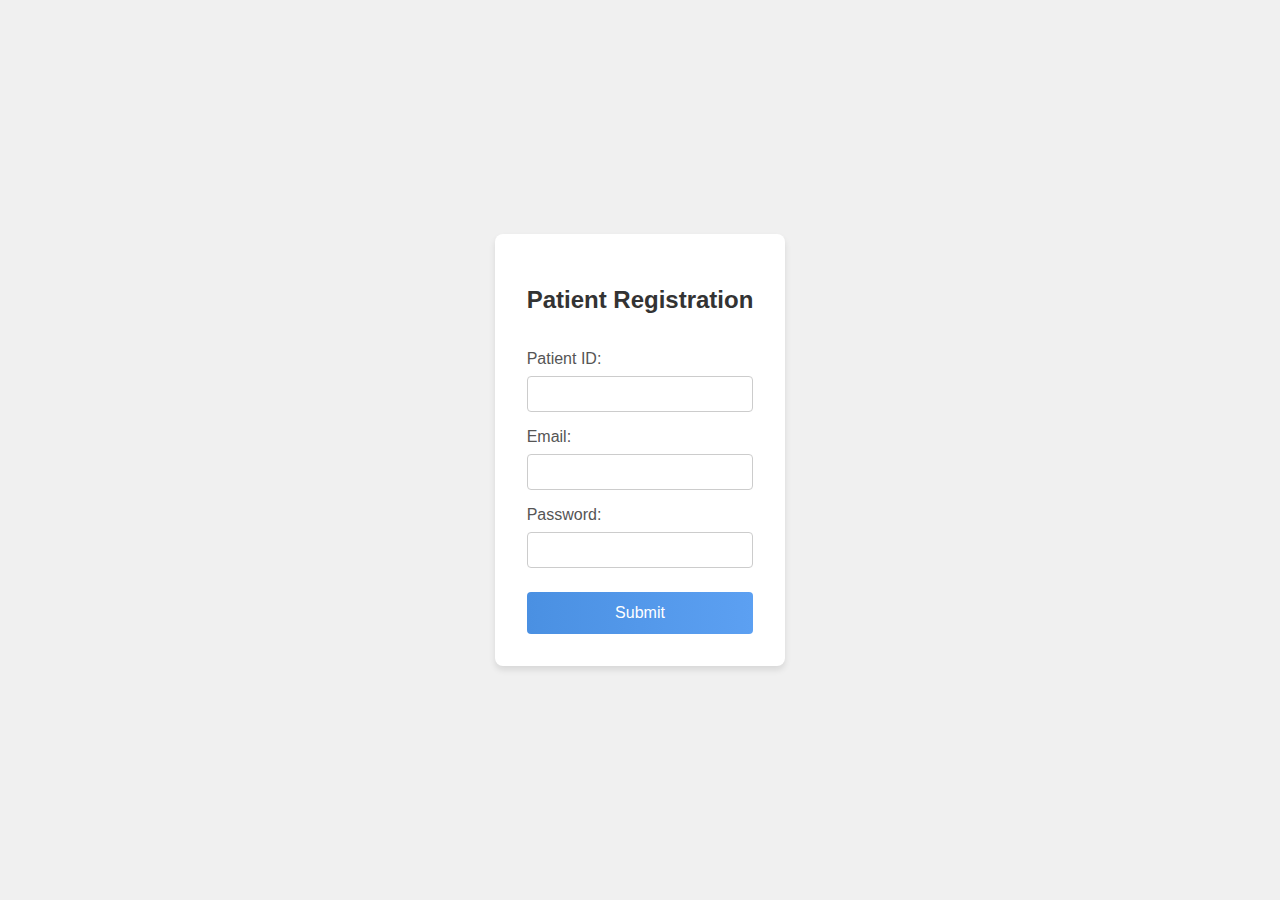
<file: htmlcss /index.html>
<!DOCTYPE html>
<html lang="en">
<head>
    <meta charset="UTF-8">
    <meta name="viewport" content="width=device-width, initial-scale=1.0">
    <title>Patient Registration Form</title>
    <link rel="stylesheet" href="styles.css">
</head>
<body>
    <div class="form-container">
        <h2>Patient Registration</h2>
        <form>
            <label for="patientId">Patient ID:</label>
            <input type="text" id="patientId" name="patientId" required>
            
            <label for="email">Email:</label>
            <input type="email" id="email" name="email" required>
            
            <label for="password">Password:</label>
            <input type="password" id="password" name="password" required>
            
            <button type="submit">Submit</button>
        </form>
    </div>
</body>
</html>
</file>
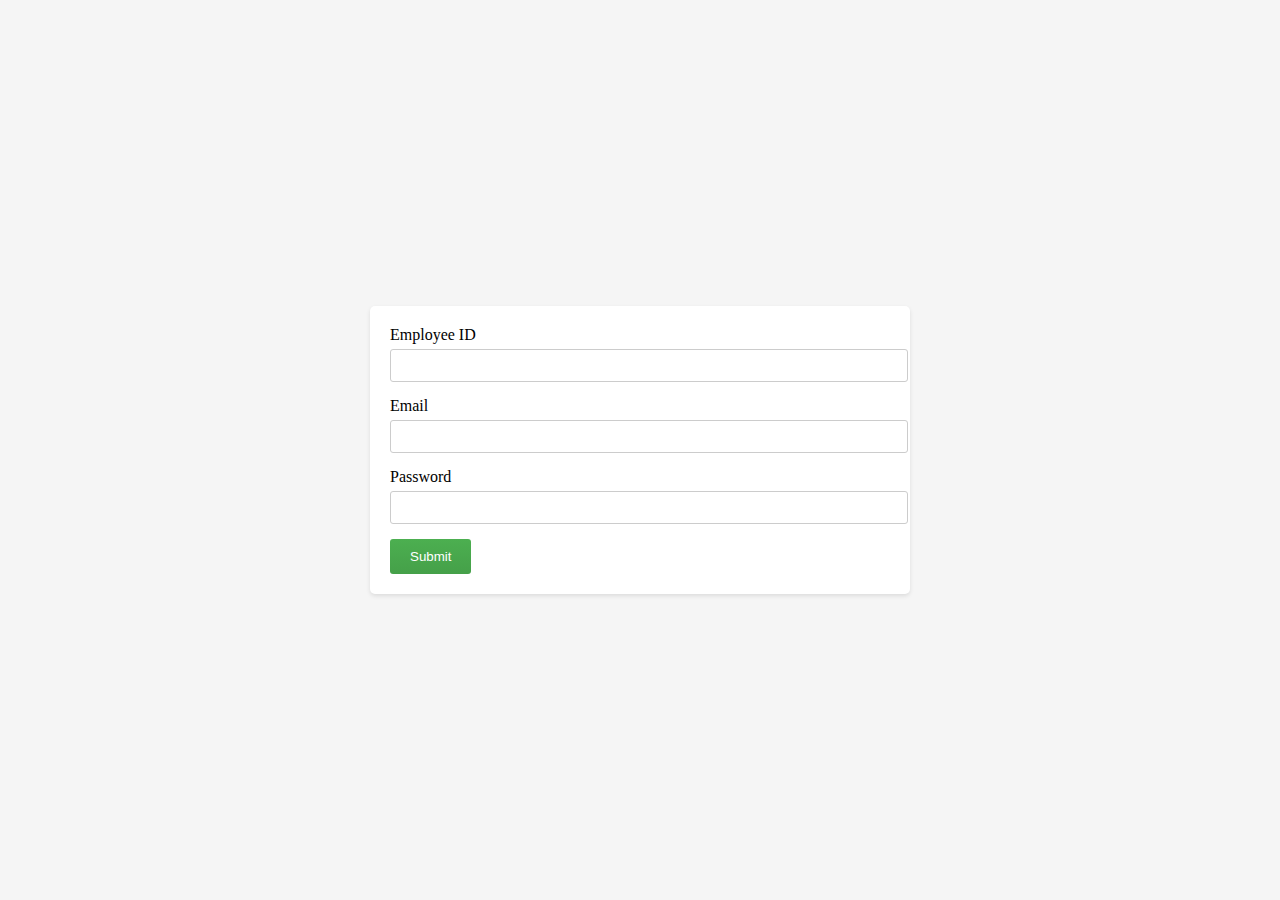
<file: ts projects/regex1.html>
<!DOCTYPE html>
<html lang="en">
<head>
    <meta charset="UTF-8">
    <meta name="viewport" content="width=device-width, initial-scale=1.0">
    <title>Employee Registration</title>
    <style>
        body {
            background-color: #f5f5f5;
            display: flex;
            justify-content: center;
            align-items: center;
            height: 100vh;
            margin: 0;
        }

        .registration-form {
            background-color: #fff;
            padding: 20px;
            border-radius: 5px;
            box-shadow: 0 2px 4px rgba(0, 0, 0, 0.1);
            width: 500px;
        }

        .form-group {
            margin-bottom: 15px;
        }

        .form-group label {
            display: block;
            margin-bottom: 5px;
        }

        .form-group input[type="text"],
        .form-group input[type="email"],
        .form-group input[type="password"] {
            width: 100%;
            padding: 8px;
            border: 1px solid #ccc;
            border-radius: 3px;
        }

        .form-group.error {
            color: red;
        }

        .success-message {
            color: green;
            text-align: center;
            margin-top: 10px;
        }

        .submit-button {
            background: linear-gradient(to bottom, #4CAF50, #45a049);
            color: #fff;
            border: none;
            border-radius: 3px;
            padding: 10px 20px;
            cursor: pointer;
            transition: background-color 0.3s ease;
        }

        .submit-button:hover {
            background-color: #4CAF50;
        }
    </style>
</head>
<body>
    <div class="registration-form">
        <form id="registration-form">
            <div class="form-group">
                <label for="employeeID">Employee ID</label>
                <input type="text" id="employeeID"  name="employeeID" >
                <div id="employeeID-error" class="form-group error"></div>
            </div>
            <div class="form-group">
                <label for="email">Email</label>
                <input type="email" id="email" name="email" >
                <div id="email-error" class="form-group error"></div>
            </div>
            <div class="form-group">
                <label for="password">Password</label>
                <input type="password" id="password" name="password" >
                <div id="password-error" class="form-group error"></div>
            </div>
            <button type="submit" class="submit-button">Submit</button>
            <div id="success-message" class="success-message" style="display: none;">Registration successful!</div>
        </form>
    </div>

    <script>
        const registrationForm = document.getElementById('registration-form');
        const employeeID = document.getElementById('employeeID');
        const email = document.getElementById('email');
        const password = document.getElementById('password');
        const employeeIDError = document.getElementById('employeeID-error');
        const emailError = document.getElementById('email-error');
        const passwordError = document.getElementById('password-error');
        const successMessage = document.getElementById('success-message');

        registrationForm.addEventListener('submit', function (e) {
            let invalidForm = false;
            e.preventDefault();

            // Reset error messages
            employeeIDError.textContent = '';
            emailError.textContent = '';
            passwordError.textContent = '';
            successMessage.style.display = 'none';

            // Validate Employee ID (letters and numbers only)
            const employeeIDValue = employeeID.value.trim();
            const employeeIDRegex = /^[a-zA-Z0-9]*$/;
            if (!employeeIDValue) {
                employeeIDError.textContent = 'Employee ID is required.';
                invalidForm = true;
            }
            if (employeeIDValue && !employeeIDRegex.test(employeeIDValue)) {
                employeeIDError.textContent = 'Employee ID can only contain letters and numbers.';
                invalidForm = true;
            }

            // Validate Email
            const emailValue = email.value.trim();
            const emailRegex = /^[^\s@]+@[^\s@]+\.[^\s@]+$/;
            if (!emailValue) {
                emailError.textContent = 'Email is required.';
                invalidForm = true;
            }
            if (emailValue && !emailRegex.test(emailValue)) {
                emailError.textContent = 'Please enter a valid email address.';
                invalidForm = true;
            }

            // Validate Password (at least 8 characters)
            const passwordValue = password.value;
            if (!passwordValue) {
                passwordError.textContent = 'Password is required.';
                invalidForm = true;
            }
            if (passwordValue.length < 8) {
                passwordError.textContent = 'Password must be at least 8 characters long.';
                invalidForm = true;
            }

            // If all fields are valid, show success message
            if (!invalidForm) {
                successMessage.style.display = 'block';
            }
        });
    </script>
</body>
</html>
</file>
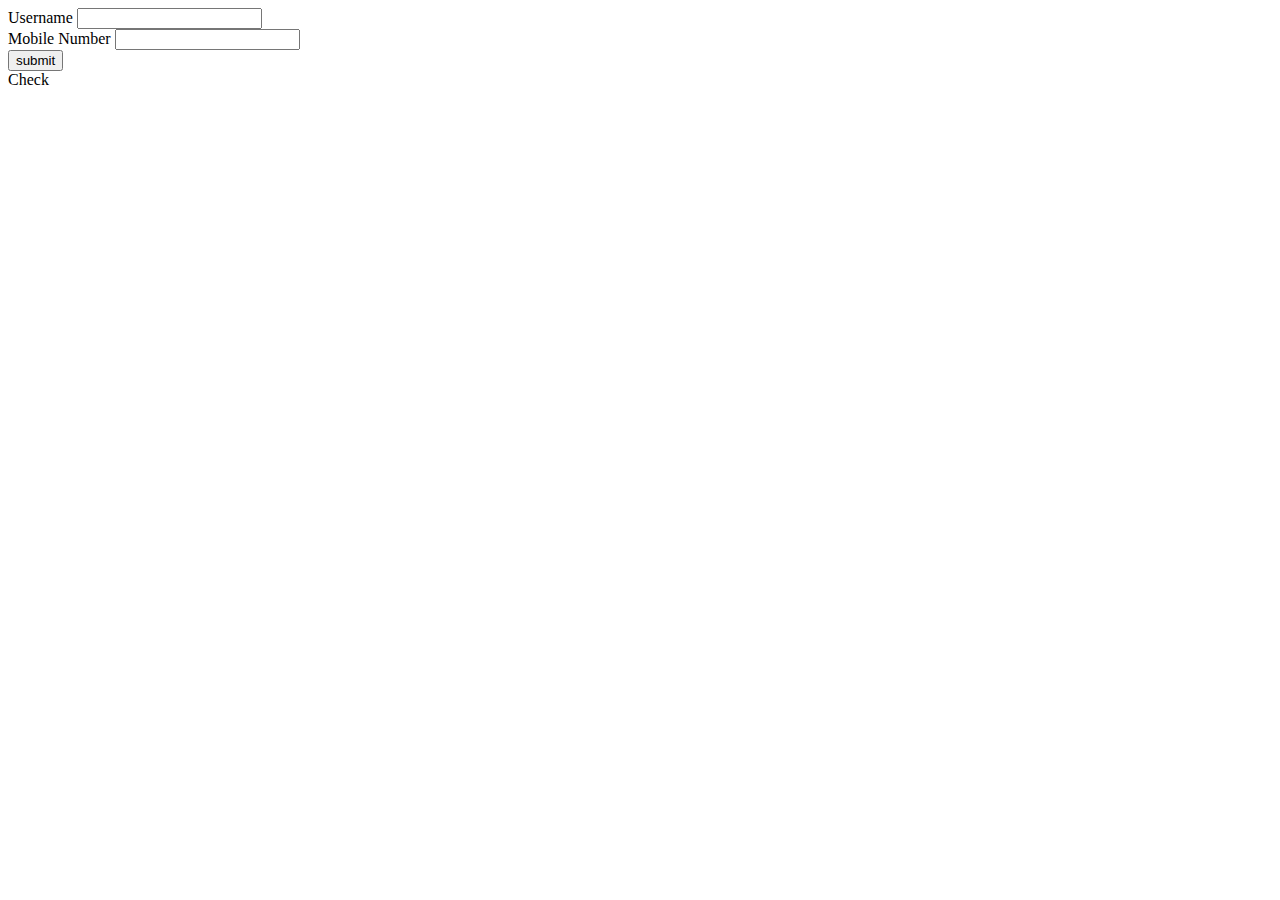
<file: ts projects/regex2.html>
<!DOCTYPE html>
<html>
    <head>
        <title>
            Form Validation
        </title>
    </head>
    <body>
        <form>
            <div>
            <label>Username</label>
            <input type="text" id="Username" name="username">
            </div>
            <div>
            <label>Mobile Number</label>
            <input type="text" id="mobileNo" name="mobileNo">
            </div>
            <div>
                <input type="button" id="submit" onclick="validate()" value="submit">
                <div id="successResult">Check</div>
        </form>
        <script type="text/javascript" lang="javascript">
            var username=document.getElementById("Username");
            var mobileNo=document.getElementById("mobileNo");
            var result=document.getElementById("successResult");
            var subm=document.getElementById("submit");
            //subm.addEventListener("click",f)
           function validate()
            {
                alert("result");
                var regularExpUserName=/^[a-zA-Z0-9]{3,}*$/;
                var usernameRegResult=regularExpUserName.test(username.value);
                //result.innerText='';
                alert("Username "+username.value);
                    alert("Mobile Number"+mobileNo.value);
                    alert("result"+usernameRegResult);
                if(usernameRegResult)
            {
                result.innerText="Registeration done Successfully";
                result.style.color="Green";
            }
            else{
                result.innerText="Error in Insertion";
                result.style.color="Red";
            }
                    
            }

        </script>
    </body>
</html>
</file>
<file: htmlcss /styles.css>
body {
    font-family: Arial, sans-serif;
    background-color: #f0f0f0;
    display: flex;
    justify-content: center;
    align-items: center;
    height: 100vh;
    margin: 0;
}

.form-container {
    background-color: white;
    padding: 2rem;
    border-radius: 8px;
    box-shadow: 0 4px 6px rgba(0, 0, 0, 0.1);
}

h2 {
    text-align: center;
    color: #333;
}

form {
    display: flex;
    flex-direction: column;
}

label {
    margin-top: 1rem;
    margin-bottom: 0.5rem;
    color: #555;
}

input {
    padding: 0.5rem;
    border: 1px solid #ccc;
    border-radius: 4px;
    font-size: 1rem;
}

input:focus {
    outline: none;
    border-color: #4A90E2;
}

button {
    margin-top: 1.5rem;
    padding: 0.75rem;
    border: none;
    border-radius: 4px;
    background: linear-gradient(to right, #4A90E2, #5CA0F2);
    color: white;
    font-size: 1rem;
    cursor: pointer;
    transition: background 0.3s ease;
}

button:hover {
    background: linear-gradient(to right, #3A80D2, #4C90E2);
}
</file>
